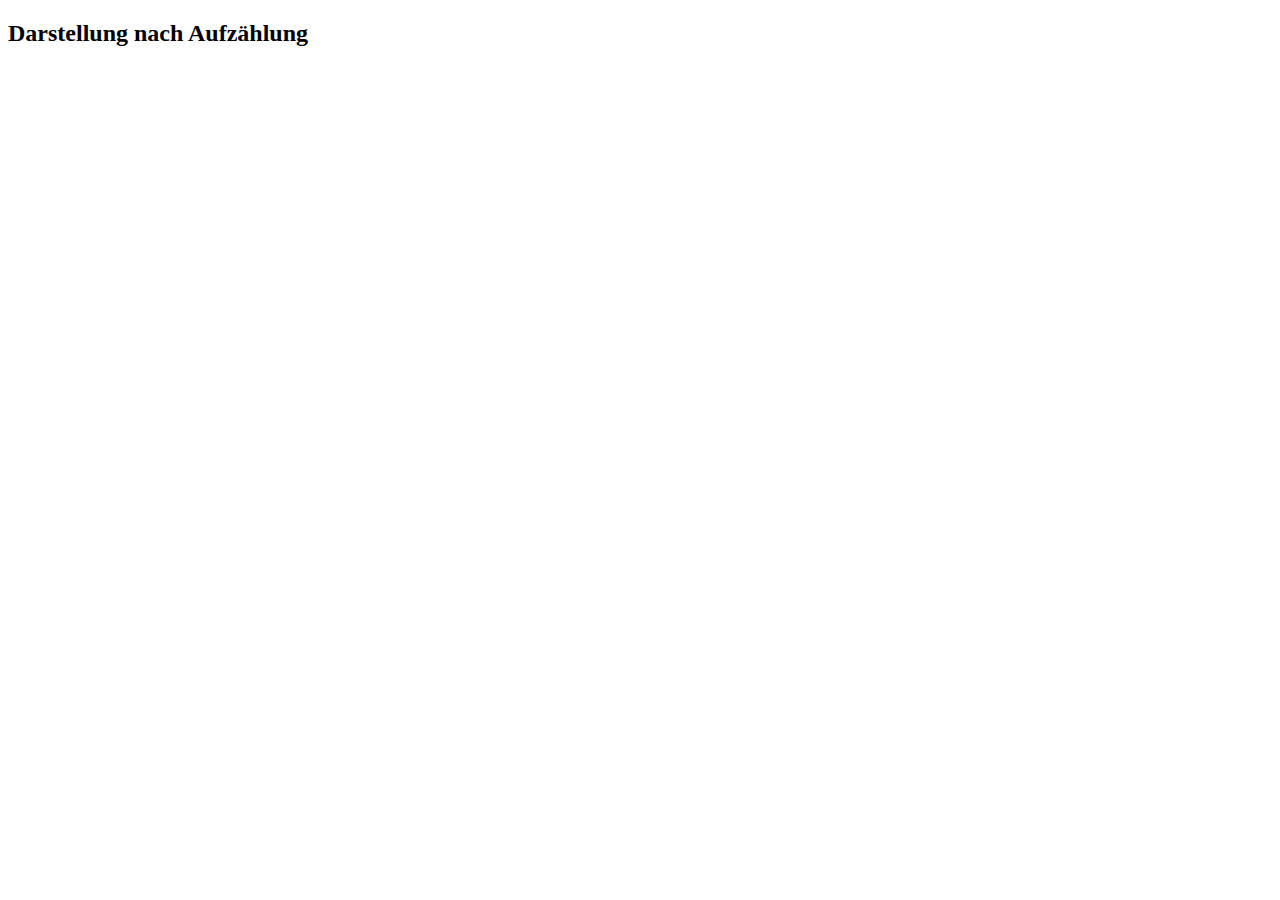
<file: 01_DemoPage/index.html>
<!DOCTYPE html>
<html lang="de">
  
  <head>
    <meta charset="UTF-8" />
    <meta name="viewport" content="width=device-width, initial-scale=1.0" />
    <title>Meine Lieblingsbücher</title>
  </head>
  
  <body>
    <header>
        <h2>Darstellung nach Aufzählung</h2>
    </header>
    
    <nav>
        <!-- Navigations hier -->
    </nav>

    <main>
      
    </main>

    <footer>
        <!-- Footer-Inhalt hier -->
    </footer>
  </body>

</html>
</file>
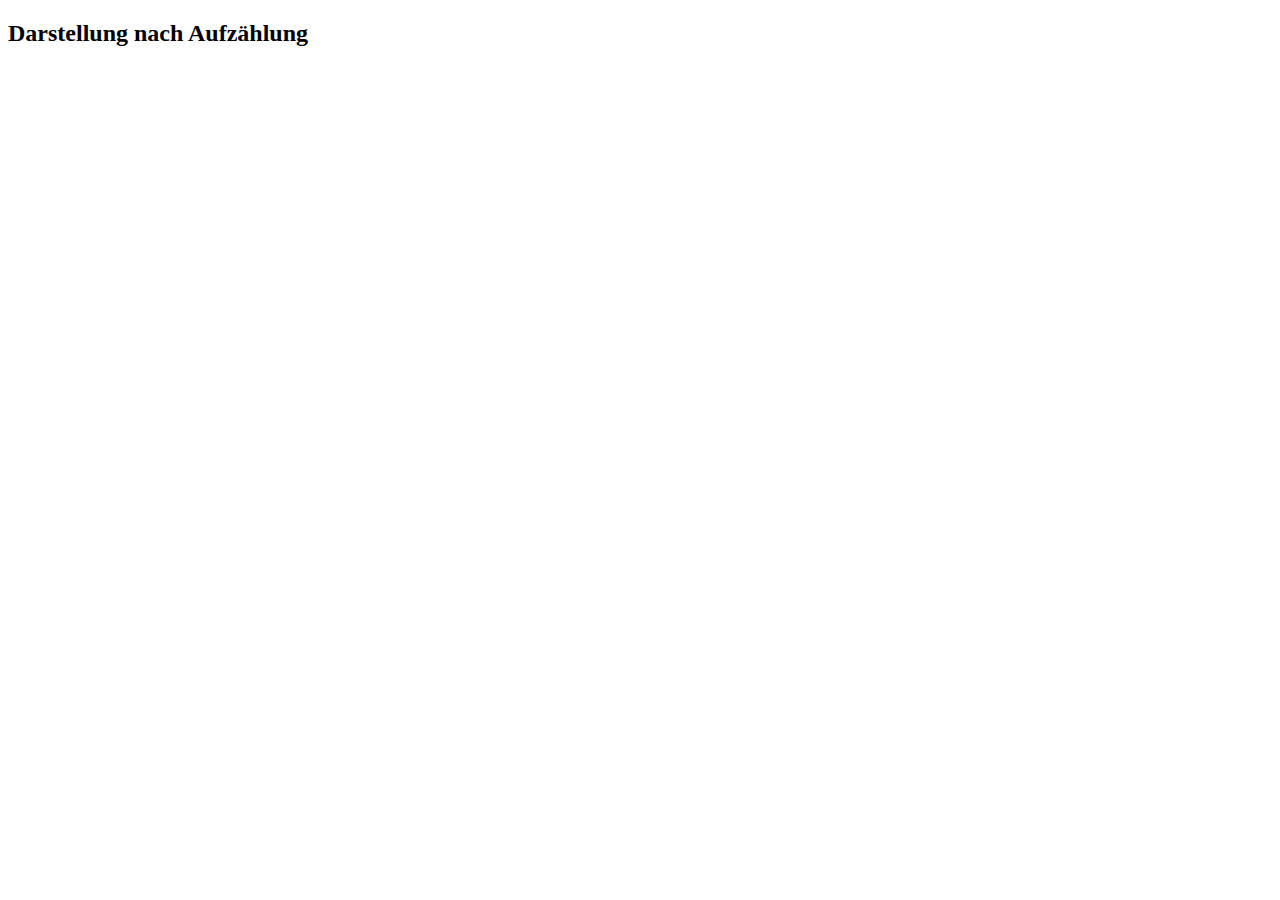
<file: Block_01/01_DemoPage/index.html>
<!DOCTYPE html>
<html lang="de">
  
  <head>
    <meta charset="UTF-8" />
    <meta name="viewport" content="width=device-width, initial-scale=1.0" />
    <title>Meine Lieblingsbücher</title>
  </head>
  
  <body>
    <header>
        <h2>Darstellung nach Aufzählung</h2>
    </header>
    
    <nav>
        <!-- Navigations hier -->
    </nav>

    <main>
      
    </main>

    <footer>
        <!-- Footer-Inhalt hier -->
    </footer>
  </body>

</html>
</file>
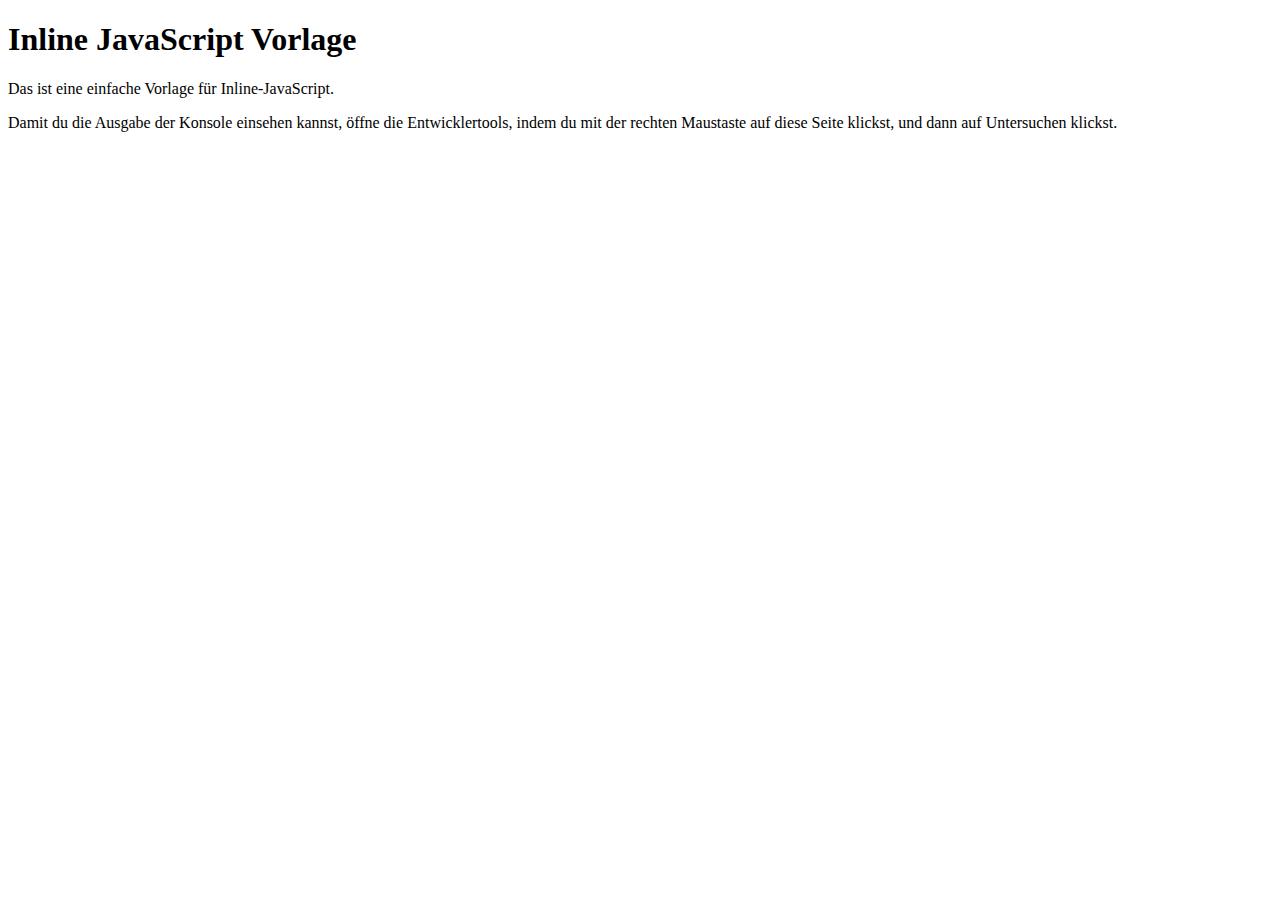
<file: Block_03/01_BenutzereingabenVerarbeiten/index.html>
<!DOCTYPE html>
<html lang="en">
<head>
    <meta charset="UTF-8">
    <meta name="viewport" content="width=device-width, initial-scale=1.0">
    <title>Inline JavaScript Example</title>
</head>
<body>

<script>
    let numberOne = Number(prompt("Gib eine erste Zahl ein: "));
    let numberTwo = Number(prompt("Gib eine zweite Zahl ein: "));

    add(numberOne, numberTwo);
    subtract(numberOne, numberTwo);
    multiply(numberOne, numberTwo);
    divide(numberOne, numberTwo);


    function add(numberOne, numberTwo) {
        let sum = parseInt(numberOne) + parseInt(numberTwo);
        console.log(sum);
    }

    function subtract(numberOne, numberTwo) {
        let difference = parseInt(numberOne) - parseInt(numberTwo);
        console.log(difference);
    }

    function multiply(numberOne, numberTwo) {
        let product = parseInt(numberOne) * parseInt(numberTwo);
        console.log(product);
    }

    function divide(numberOne, numberTwo) {
        if (numberTwo === 0) {
            console.log("Fehler: Division durch 0 nicht möglich!");
            return;
        }

        let quotient = parseInt(numberOne) / parseInt(numberTwo);
        console.log(quotient);
    }
</script>

<h1>Inline JavaScript Vorlage</h1>
<p>Das ist eine einfache Vorlage für Inline-JavaScript.</p>
<p>Damit du die Ausgabe der Konsole einsehen kannst, öffne die Entwicklertools,
    indem du mit der rechten Maustaste auf diese Seite klickst, und dann auf Untersuchen klickst.</p>
</body>
</html>
</file>
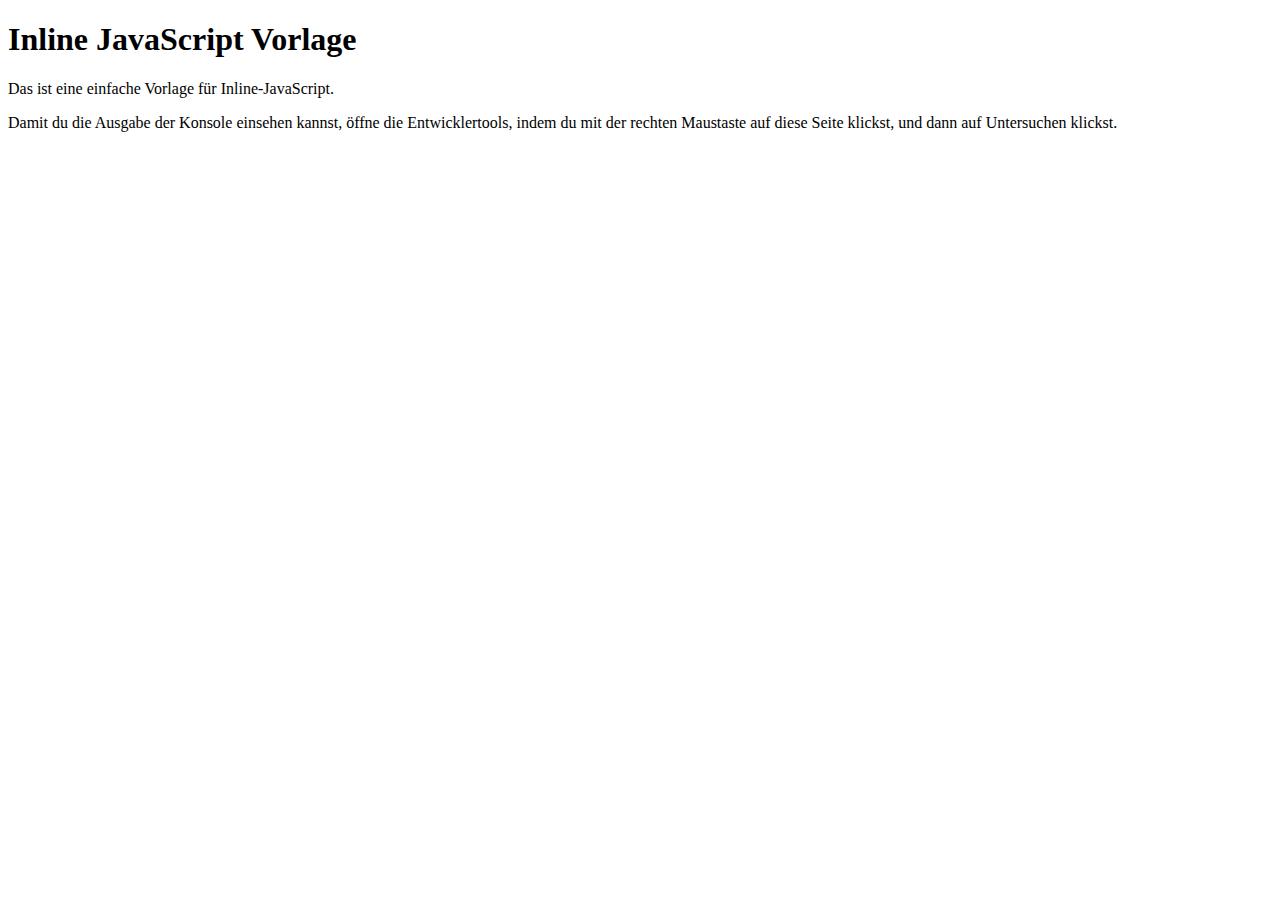
<file: Block_03/02_Zahlenreihe/index.html>
<!DOCTYPE html>
<html lang="en">
<head>
    <meta charset="UTF-8">
    <meta name="viewport" content="width=device-width, initial-scale=1.0">
    <title>Inline JavaScript Example</title>
</head>
<body>

<script>
    let numberSeries = Number(prompt("Gib eine Zahl ein: "));
    let numberAmount = Number(prompt("Wie viele Vielfache möchtest du ausgeben? "));

    for (let i = 1; i <= numberAmount; i++) {
        printNumbers(numberSeries * i);
    }

    function printNumbers(numbers) {
        console.log(numbers);
    }
</script>

<h1>Inline JavaScript Vorlage</h1>
<p>Das ist eine einfache Vorlage für Inline-JavaScript.</p>
<p>Damit du die Ausgabe der Konsole einsehen kannst, öffne die Entwicklertools,
    indem du mit der rechten Maustaste auf diese Seite klickst, und dann auf Untersuchen klickst.</p>
</body>
</html>
</file>
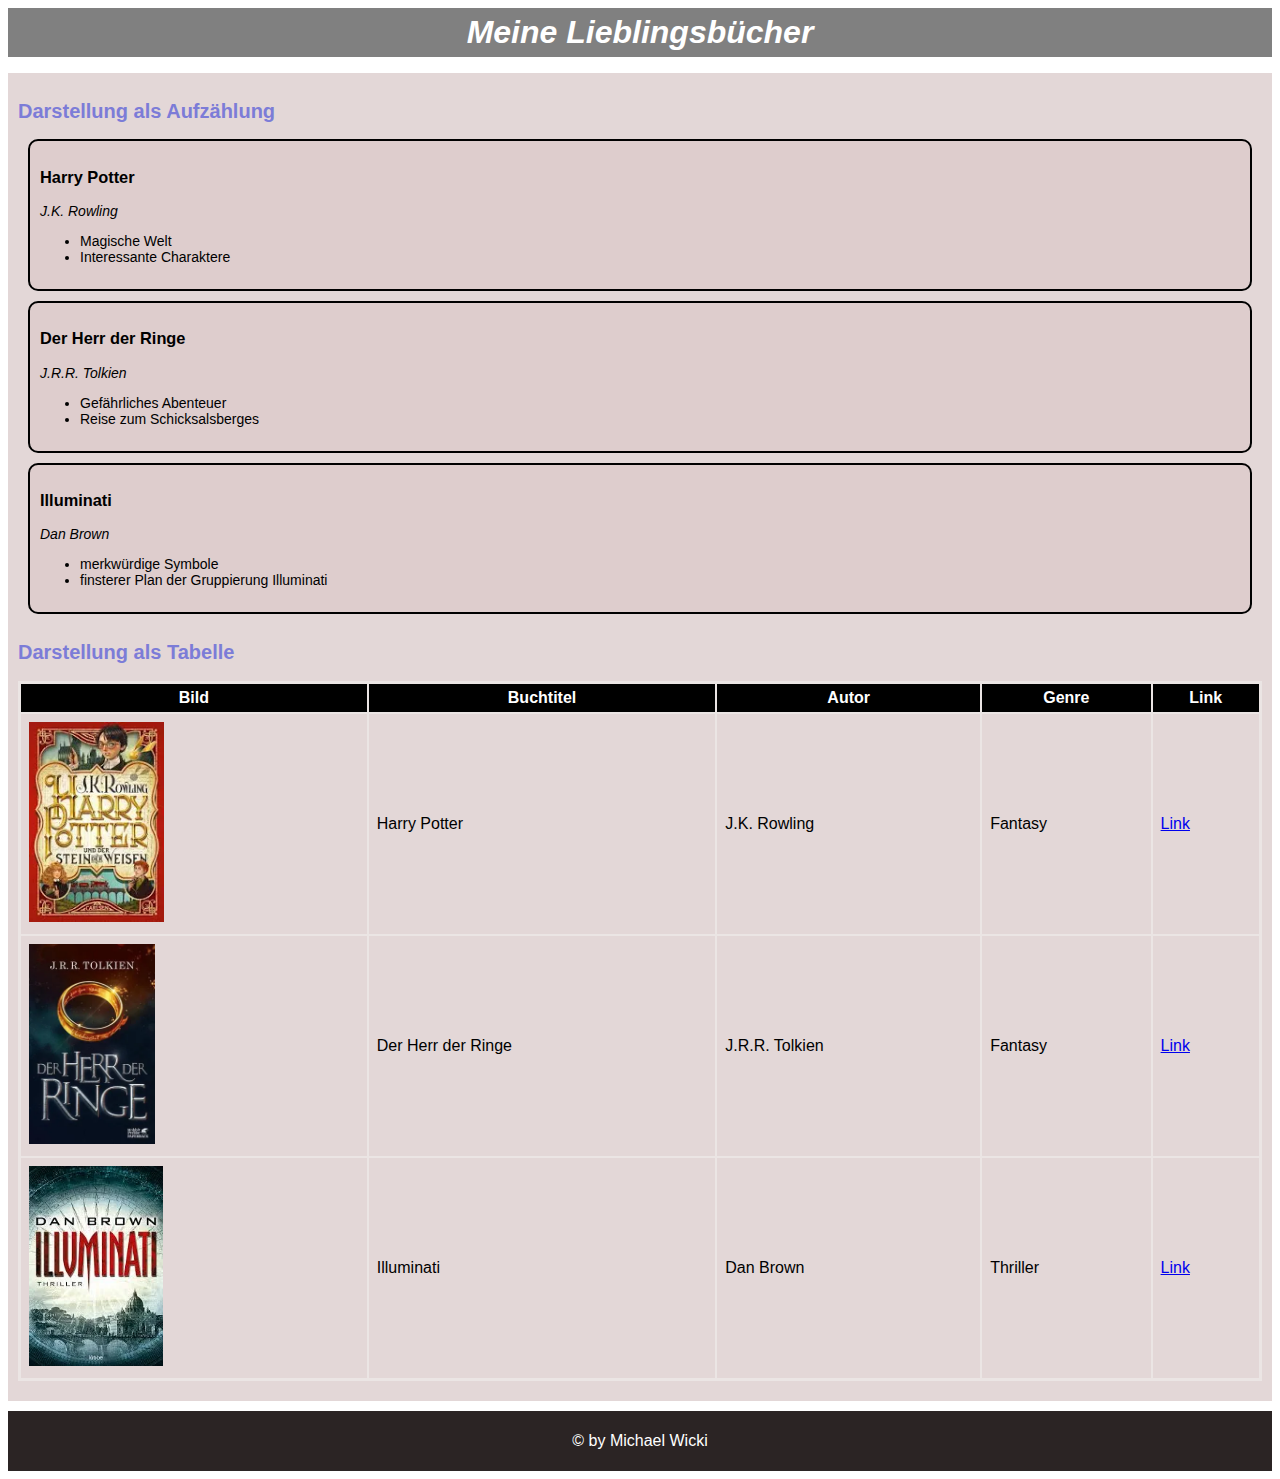
<file: Lektion 3/books.html>
<!DOCTYPE html>
<html lang="de">
<head>
    <meta charset="UTF-8">
    <meta name="viewport" content="width=device-width, initial-scale=1.0">
    <link rel ="stylesheet" href="style.css">
    <title>Meine Lieblingsbücher</title>
</head>
<body>

    <header>
        <h1>Meine Lieblingsbücher</h1>
        <hr>
    </header>

    <nav>
        <!-- Navigationsleiste könnte hier eingefügt werden, falls gewünscht -->
    </nav>
    
    <main>
        
        <h2>Darstellung als Aufzählung</h2>
        
        <article>
            <h3>Harry Potter</h3>
            <p><em>J.K. Rowling</em></p>
            <ul>
                <li>Magische Welt</li>
                <li>Interessante Charaktere</li>
            </ul>
        </article>

        <article>
            <h3>Der Herr der Ringe</h3>
            <p><em>J.R.R. Tolkien</em></p>
            <ul>
                <li>Gefährliches Abenteuer</li>
                <li>Reise zum Schicksalsberges</li>
            </ul>
        </article>

        <article>
            <h3>Illuminati</h3>
            <p><em>Dan Brown</em></p>
            <ul>
                <li>merkwürdige Symbole</li>
                <li>finsterer Plan der Gruppierung Illuminati</li>
            </ul>
        </article>
        <hr>

        <h2>Darstellung als Tabelle</h2>

        <table border="1px">
            <thead>
                <tr>
                    <th>Bild</th>
                    <th>Buchtitel</th>
                    <th>Autor</th>
                    <th>Genre</th>
                    <th>Link</th>
                </tr>
            </thead>
            <tbody>
                <tr>
                    <td><img src="harry_potter_stein_der_weisen.webp" alt="Harry Potter Buchcover" height="200px"></td>
                    <td>Harry Potter</td>
                    <td>J.K. Rowling</td>
                    <td>Fantasy</td>
                    <td><a href="https://de.wikipedia.org/wiki/Harry_Potter_(Filmreihe)" target="_blank">Link</a></td>                   
                </tr>
                <tr>
                    <td><img src="herr_der_ringe.webp" alt="Der Herr der Ringe Buchcover" height="200px"></td>
                    <td>Der Herr der Ringe</td>
                    <td>J.R.R. Tolkien</td>
                    <td>Fantasy</td>
                    <td><a href="https://de.wikipedia.org/wiki/Der_Herr_der_Ringe" target="_blank">Link</a></td>
                </tr>
                <tr>
                    <td><img src="illuminati.webp" alt="Illuminati Buchcover" height="200px"></td>
                    <td>Illuminati</td>
                    <td>Dan Brown</td>
                    <td>Thriller</td>                    
                    <td><a href="https://de.wikipedia.org/wiki/Illuminati_(Roman)" target="_blank">Link</a></td>
                </tr>
            </tbody>
        </table>
    </main>

    <footer>
        <p>&copy; by Michael Wicki</p>
    </footer>

</body>
</html>
</file>
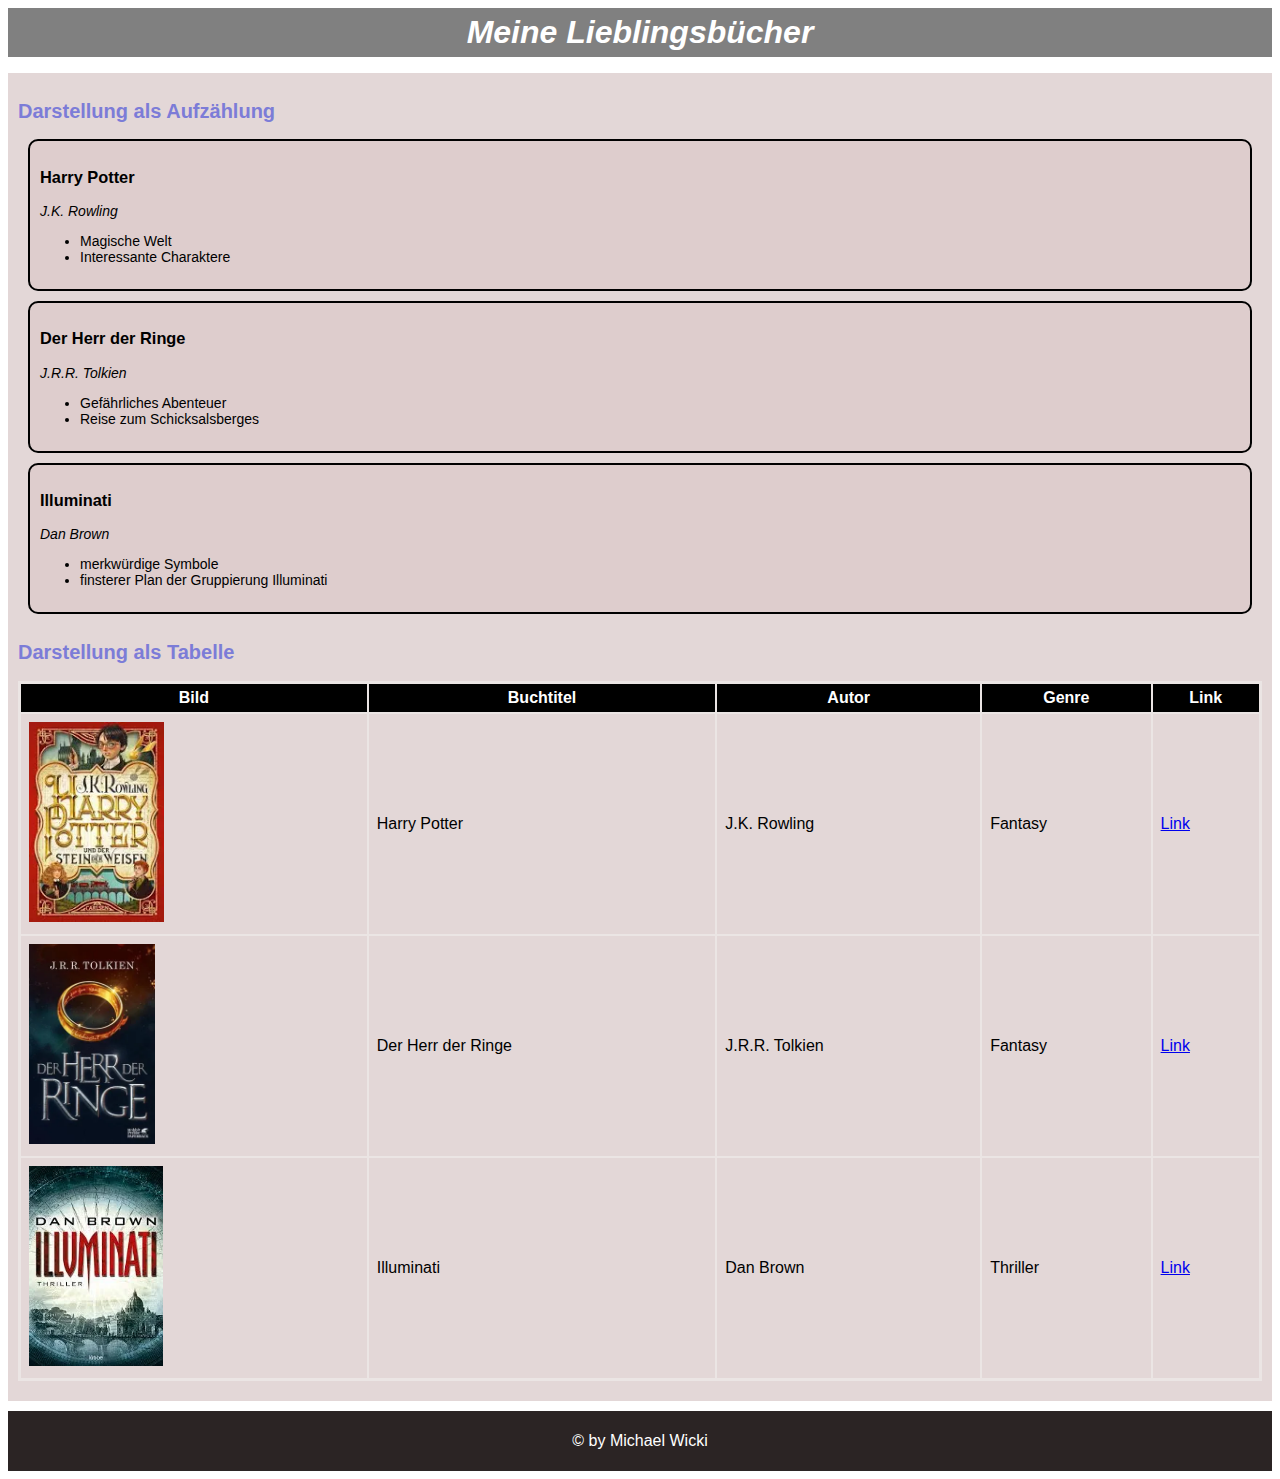
<file: Block_01/Lektion 3/books.html>
<!DOCTYPE html>
<html lang="de">
<head>
    <meta charset="UTF-8">
    <meta name="viewport" content="width=device-width, initial-scale=1.0">
    <link rel ="stylesheet" href="style.css">
    <title>Meine Lieblingsbücher</title>
</head>
<body>

    <header>
        <h1>Meine Lieblingsbücher</h1>
        <hr>
    </header>

    <nav>
        <!-- Navigationsleiste könnte hier eingefügt werden, falls gewünscht -->
    </nav>
    
    <main>
        
        <h2>Darstellung als Aufzählung</h2>
        
        <article>
            <h3>Harry Potter</h3>
            <p><em>J.K. Rowling</em></p>
            <ul>
                <li>Magische Welt</li>
                <li>Interessante Charaktere</li>
            </ul>
        </article>

        <article>
            <h3>Der Herr der Ringe</h3>
            <p><em>J.R.R. Tolkien</em></p>
            <ul>
                <li>Gefährliches Abenteuer</li>
                <li>Reise zum Schicksalsberges</li>
            </ul>
        </article>

        <article>
            <h3>Illuminati</h3>
            <p><em>Dan Brown</em></p>
            <ul>
                <li>merkwürdige Symbole</li>
                <li>finsterer Plan der Gruppierung Illuminati</li>
            </ul>
        </article>
        <hr>

        <h2>Darstellung als Tabelle</h2>

        <table border="1px">
            <thead>
                <tr>
                    <th>Bild</th>
                    <th>Buchtitel</th>
                    <th>Autor</th>
                    <th>Genre</th>
                    <th>Link</th>
                </tr>
            </thead>
            <tbody>
                <tr>
                    <td><img src="harry_potter_stein_der_weisen.webp" alt="Harry Potter Buchcover" height="200px"></td>
                    <td>Harry Potter</td>
                    <td>J.K. Rowling</td>
                    <td>Fantasy</td>
                    <td><a href="https://de.wikipedia.org/wiki/Harry_Potter_(Filmreihe)" target="_blank">Link</a></td>                   
                </tr>
                <tr>
                    <td><img src="herr_der_ringe.webp" alt="Der Herr der Ringe Buchcover" height="200px"></td>
                    <td>Der Herr der Ringe</td>
                    <td>J.R.R. Tolkien</td>
                    <td>Fantasy</td>
                    <td><a href="https://de.wikipedia.org/wiki/Der_Herr_der_Ringe" target="_blank">Link</a></td>
                </tr>
                <tr>
                    <td><img src="illuminati.webp" alt="Illuminati Buchcover" height="200px"></td>
                    <td>Illuminati</td>
                    <td>Dan Brown</td>
                    <td>Thriller</td>                    
                    <td><a href="https://de.wikipedia.org/wiki/Illuminati_(Roman)" target="_blank">Link</a></td>
                </tr>
            </tbody>
        </table>
    </main>

    <footer>
        <p>&copy; by Michael Wicki</p>
    </footer>

</body>
</html>
</file>
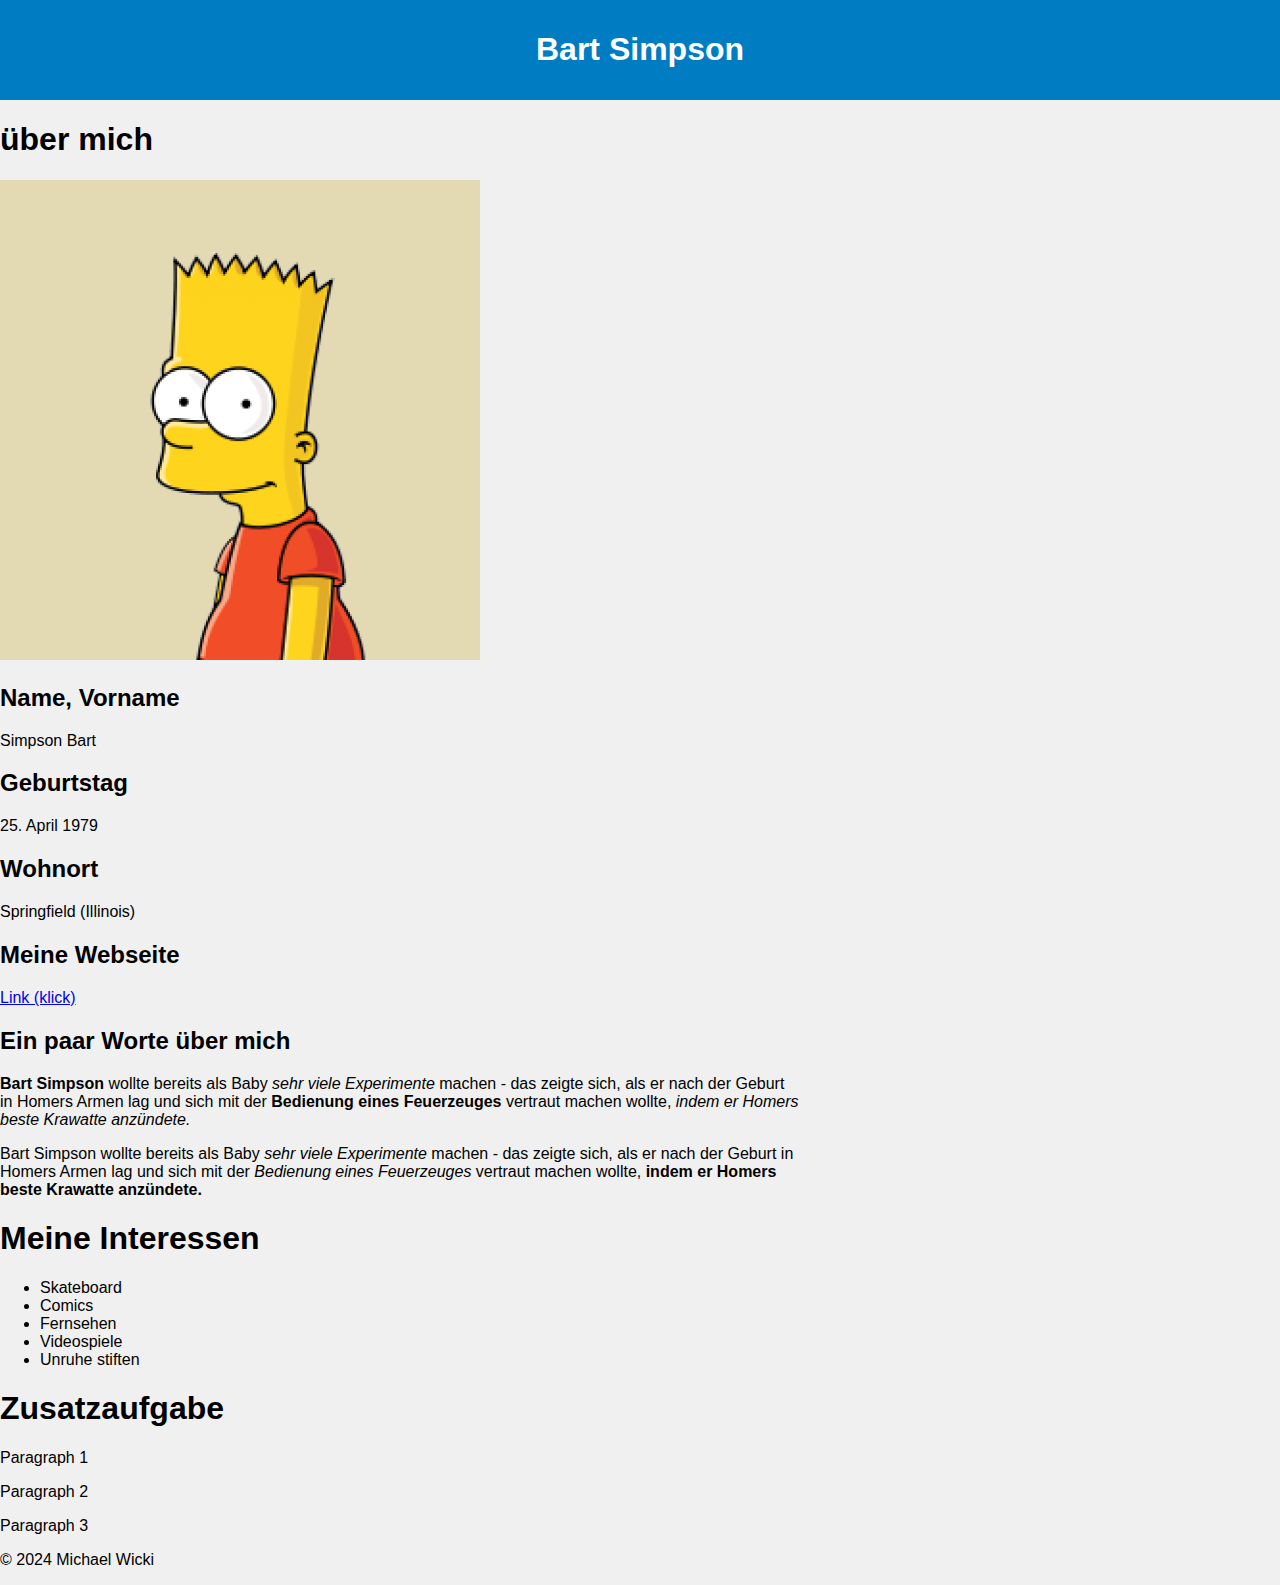
<file: Lektion 4/03 CSS Teil 2/bart_simpson.html>
<!DOCTYPE html>
<html lang="en">
  <head>
    <meta charset="UTF-8" />
    <meta name="viewport" content="width=device-width, initial-scale=1.0" />
    <link rel="stylesheet" href="style.css" />
    <title>Mein Profil</title>
  </head>
  <body>
    <header>
      <h1>Bart Simpson</h1>
    </header>

    <main>
      <div id="about-me">
        <h1>über mich</h1>
        <img src="bart.png" alt="Foto von Bart Simpson" />
        <h2>Name, Vorname</h2>
        <p>Simpson Bart</p>
        <h2>Geburtstag</h2>
        <p>25. April 1979</p>
        <h2>Wohnort</h2>
        <p>Springfield (Illinois)</p>
        <h2>Meine Webseite</h2>
        <p>
          <a href="https://diesimpsons.de/die-simpsons/charaktere/bart-simpson/"
            >Link (klick)</a
          >
        </p>
        <h2>Ein paar Worte über mich</h2>
        <p><b>Bart Simpson</b> wollte bereits als Baby <i>sehr viele Experimente</i> machen - das zeigte sich, als er nach der Geburt in Homers Armen lag und sich mit der <b>Bedienung eines Feuerzeuges</b> vertraut machen wollte, <i>indem er Homers beste Krawatte anzündete.</i></p>
        <p>Bart Simpson wollte bereits als Baby <i>sehr viele Experimente</i> machen - das zeigte sich, als er nach der Geburt in Homers Armen lag und sich mit der <i>Bedienung eines Feuerzeuges</i> vertraut machen wollte, <b>indem er Homers beste Krawatte anzündete.</b></p>        
    </div>

      <div id="interests">
        <h1>Meine Interessen</h1>
        <ul>
          <li>Skateboard</li>
          <li>Comics</li>
          <li>Fernsehen</li>
          <li>Videospiele</li>
          <li>Unruhe stiften</li>
        </ul>
      </div>

      <div id="inline">
        <h1>Zusatzaufgabe</h1>
        <p>Paragraph 1</p>
        <p>Paragraph 2</p>
        <p>Paragraph 3</p>
      </div>
    </main>

    <footer>
      <p>&copy; 2024 Michael Wicki</p>
    </footer>
  </body>
</html>
</file>
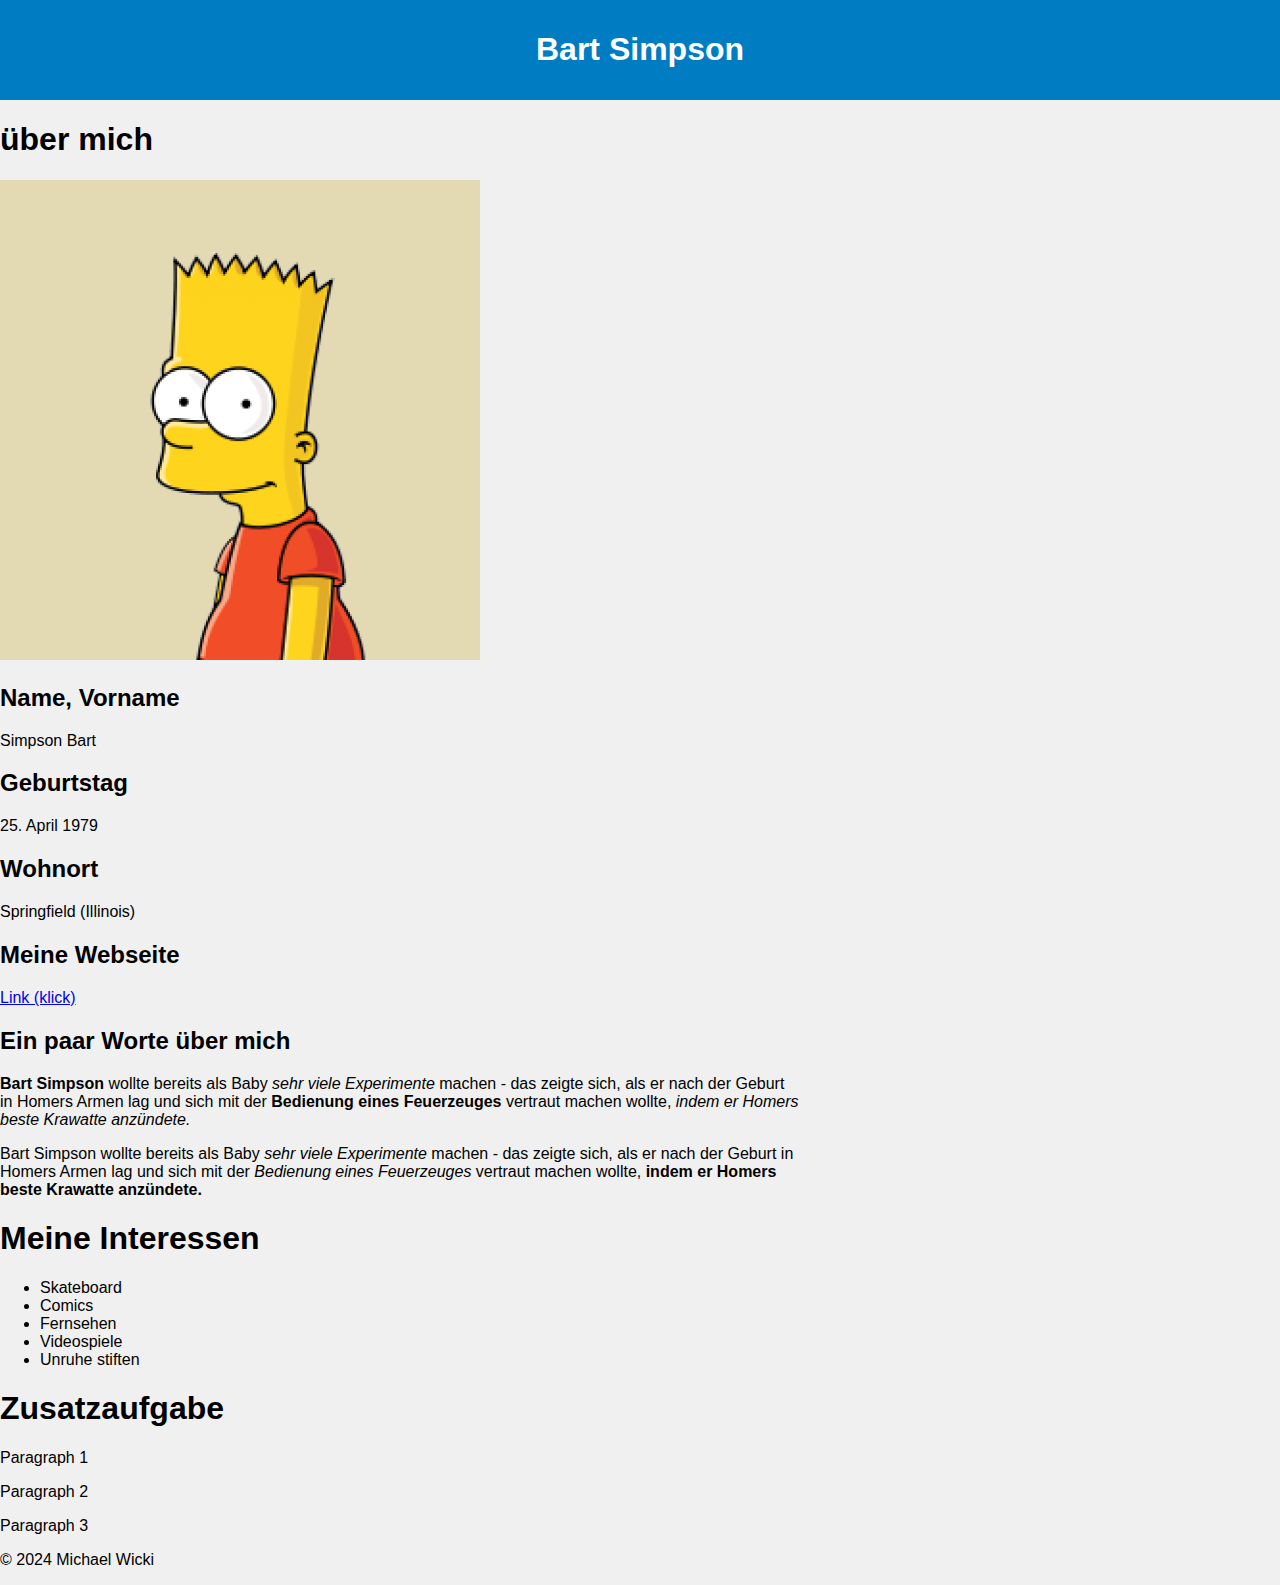
<file: Block_01/Lektion 4/03 CSS Teil 2/bart_simpson.html>
<!DOCTYPE html>
<html lang="en">
  <head>
    <meta charset="UTF-8" />
    <meta name="viewport" content="width=device-width, initial-scale=1.0" />
    <link rel="stylesheet" href="style.css" />
    <title>Mein Profil</title>
  </head>
  <body>
    <header>
      <h1>Bart Simpson</h1>
    </header>

    <main>
      <div id="about-me">
        <h1>über mich</h1>
        <img src="bart.png" alt="Foto von Bart Simpson" />
        <h2>Name, Vorname</h2>
        <p>Simpson Bart</p>
        <h2>Geburtstag</h2>
        <p>25. April 1979</p>
        <h2>Wohnort</h2>
        <p>Springfield (Illinois)</p>
        <h2>Meine Webseite</h2>
        <p>
          <a href="https://diesimpsons.de/die-simpsons/charaktere/bart-simpson/"
            >Link (klick)</a
          >
        </p>
        <h2>Ein paar Worte über mich</h2>
        <p><b>Bart Simpson</b> wollte bereits als Baby <i>sehr viele Experimente</i> machen - das zeigte sich, als er nach der Geburt in Homers Armen lag und sich mit der <b>Bedienung eines Feuerzeuges</b> vertraut machen wollte, <i>indem er Homers beste Krawatte anzündete.</i></p>
        <p>Bart Simpson wollte bereits als Baby <i>sehr viele Experimente</i> machen - das zeigte sich, als er nach der Geburt in Homers Armen lag und sich mit der <i>Bedienung eines Feuerzeuges</i> vertraut machen wollte, <b>indem er Homers beste Krawatte anzündete.</b></p>        
    </div>

      <div id="interests">
        <h1>Meine Interessen</h1>
        <ul>
          <li>Skateboard</li>
          <li>Comics</li>
          <li>Fernsehen</li>
          <li>Videospiele</li>
          <li>Unruhe stiften</li>
        </ul>
      </div>

      <div id="inline">
        <h1>Zusatzaufgabe</h1>
        <p>Paragraph 1</p>
        <p>Paragraph 2</p>
        <p>Paragraph 3</p>
      </div>
    </main>

    <footer>
      <p>&copy; 2024 Michael Wicki</p>
    </footer>
  </body>
</html>
</file>
<file: Lektion 3/style.css>
body {
  font-family: arial, sans-serif;
  border: none;
}

hr {
  border: 0;
}

h1 {
  color: white;
  background-color: grey;
  font-style: italic;

  text-align: center;
  margin: 0;
  padding: 6px;
}

main {
  background-color: rgb(227, 215, 215);
  padding: 10px;
  padding-bottom: 20px;
  margin-bottom: 10px;
}

h2 {
  color: rgb(124, 124, 215);
  font-size: 20px;
}

article {
  border: 2px solid black;
  margin: 10px;
  padding: 10px;
  font-size: 14px;
  border-radius: 10px;
  background-color: rgb(222, 205, 205);
}

table {
  width: 100%;
  border-collapse: collapse;
  border: 3px solid rgb(235, 229, 228);
}

thead {
  background-color: black;
  color: white;
  text-align: center;
}

td {
  padding: 8px;
  border: 2px solid rgb(235, 229, 228);
}

th {
  text-align: center;
  padding: 5px;
  border: 2px solid rgb(235, 229, 228);
}

footer {
  text-align: center;
  color: white;
  background-color: rgb(43, 36, 36);
  height: auto;
  padding: 5px;
}
</file>
<file: Block_01/Lektion 3/style.css>
body {
  font-family: arial, sans-serif;
  border: none;
}

hr {
  border: 0;
}

h1 {
  color: white;
  background-color: grey;
  font-style: italic;

  text-align: center;
  margin: 0;
  padding: 6px;
}

main {
  background-color: rgb(227, 215, 215);
  padding: 10px;
  padding-bottom: 20px;
  margin-bottom: 10px;
}

h2 {
  color: rgb(124, 124, 215);
  font-size: 20px;
}

article {
  border: 2px solid black;
  margin: 10px;
  padding: 10px;
  font-size: 14px;
  border-radius: 10px;
  background-color: rgb(222, 205, 205);
}

table {
  width: 100%;
  border-collapse: collapse;
  border: 3px solid rgb(235, 229, 228);
}

thead {
  background-color: black;
  color: white;
  text-align: center;
}

td {
  padding: 8px;
  border: 2px solid rgb(235, 229, 228);
}

th {
  text-align: center;
  padding: 5px;
  border: 2px solid rgb(235, 229, 228);
}

footer {
  text-align: center;
  color: white;
  background-color: rgb(43, 36, 36);
  height: auto;
  padding: 5px;
}
</file>
<file: Lektion 4/03 CSS Teil 2/style.css>
body {
  font-family: "Arial", sans-serif;
  background-color: #f0f0f0;
  margin: 0;
  padding: 0;
}

header {
  background-color: #007cc2;
  color: #fff;
  text-align: center;
  padding: 10px;
}

main {
  width: 800px;
  
}
</file>
<file: Block_01/Lektion 4/03 CSS Teil 2/style.css>
body {
  font-family: "Arial", sans-serif;
  background-color: #f0f0f0;
  margin: 0;
  padding: 0;
}

header {
  background-color: #007cc2;
  color: #fff;
  text-align: center;
  padding: 10px;
}

main {
  width: 800px;
  
}
</file>
